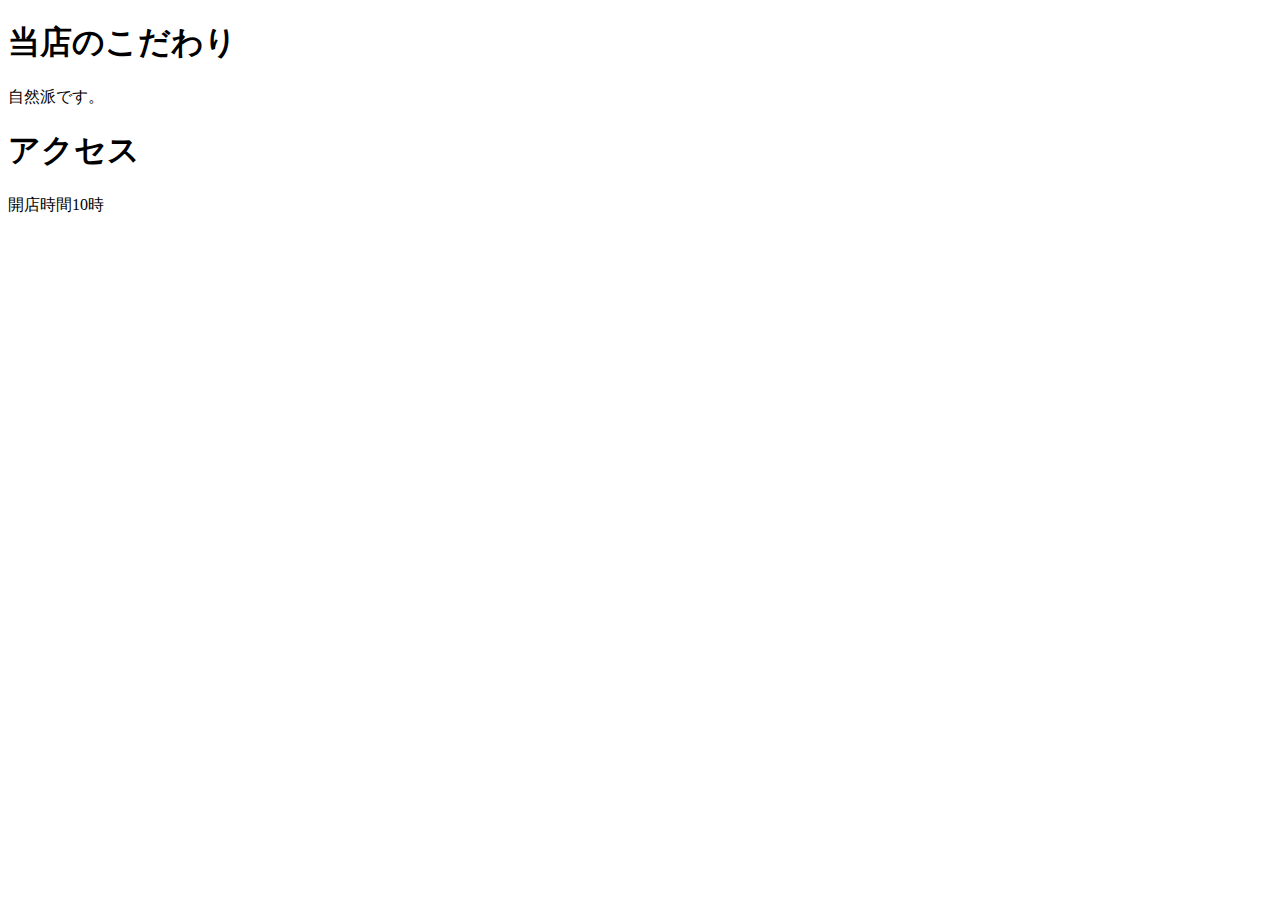
<file: about.html>
<!DOCTYPE html>
<html lang="ja">
<head>
    <meta charset="UTF-8">
    <meta http-equiv="X-UA-Compatible" content="IE=edge">
    <meta name="viewport" content="width=device-width, initial-scale=1.0">
    <title>Document</title>
</head>
<body>
    <h1>当店のこだわり</h1>
    <p>自然派です。</p>
    <h1>アクセス</h1>
    <p>開店時間10時</p>
</body>
</html>
</file>
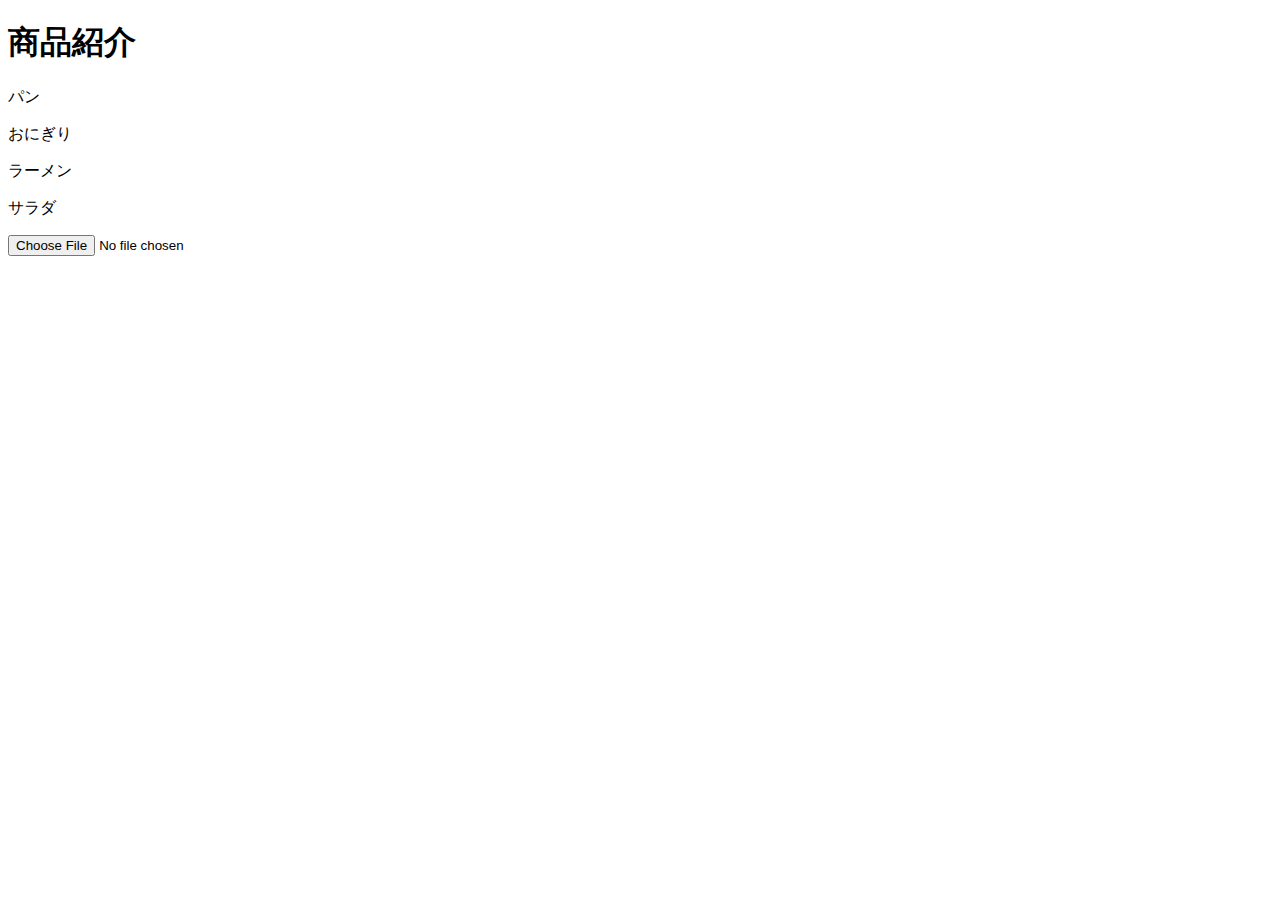
<file: item.html>
<!DOCTYPE html>
<html lang="ja">
<head>
    <meta charset="UTF-8">
    <meta http-equiv="X-UA-Compatible" content="IE=edge">
    <meta name="viewport" content="width=device-width, initial-scale=1.0">
    <title>Document</title>
</head>
<body>
    <h1>商品紹介</h1>
    <p>パン</p>
    <p>おにぎり</p>
    <p>ラーメン</p>
    <p>サラダ</p>
    <input type="file">
    <script>
    画像アップ機能の修正
    検索機能
    並び替え機能
    </script>
</body>
</html>
</file>
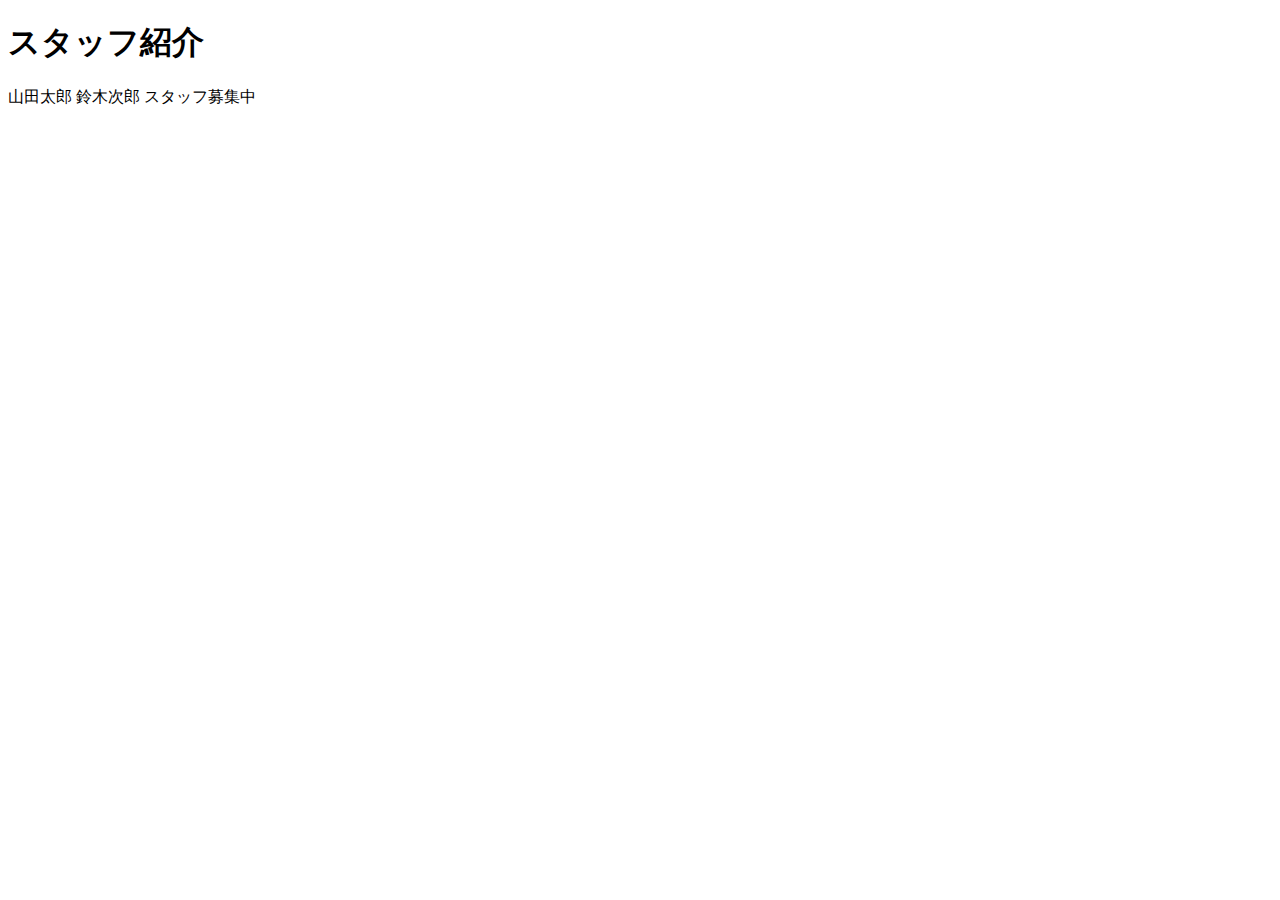
<file: staff.html>
<!DOCTYPE html>
<html lang="ja">
<head>
    <meta charset="UTF-8">
    <meta http-equiv="X-UA-Compatible" content="IE=edge">
    <meta name="viewport" content="width=device-width, initial-scale=1.0">
    <title>Document</title>
</head>
<body>
    <h1>スタッフ紹介</h1>
    <script>
        検索機能
    </script>
    山田太郎
    鈴木次郎
    スタッフ募集中
</body>
</html>
</file>
